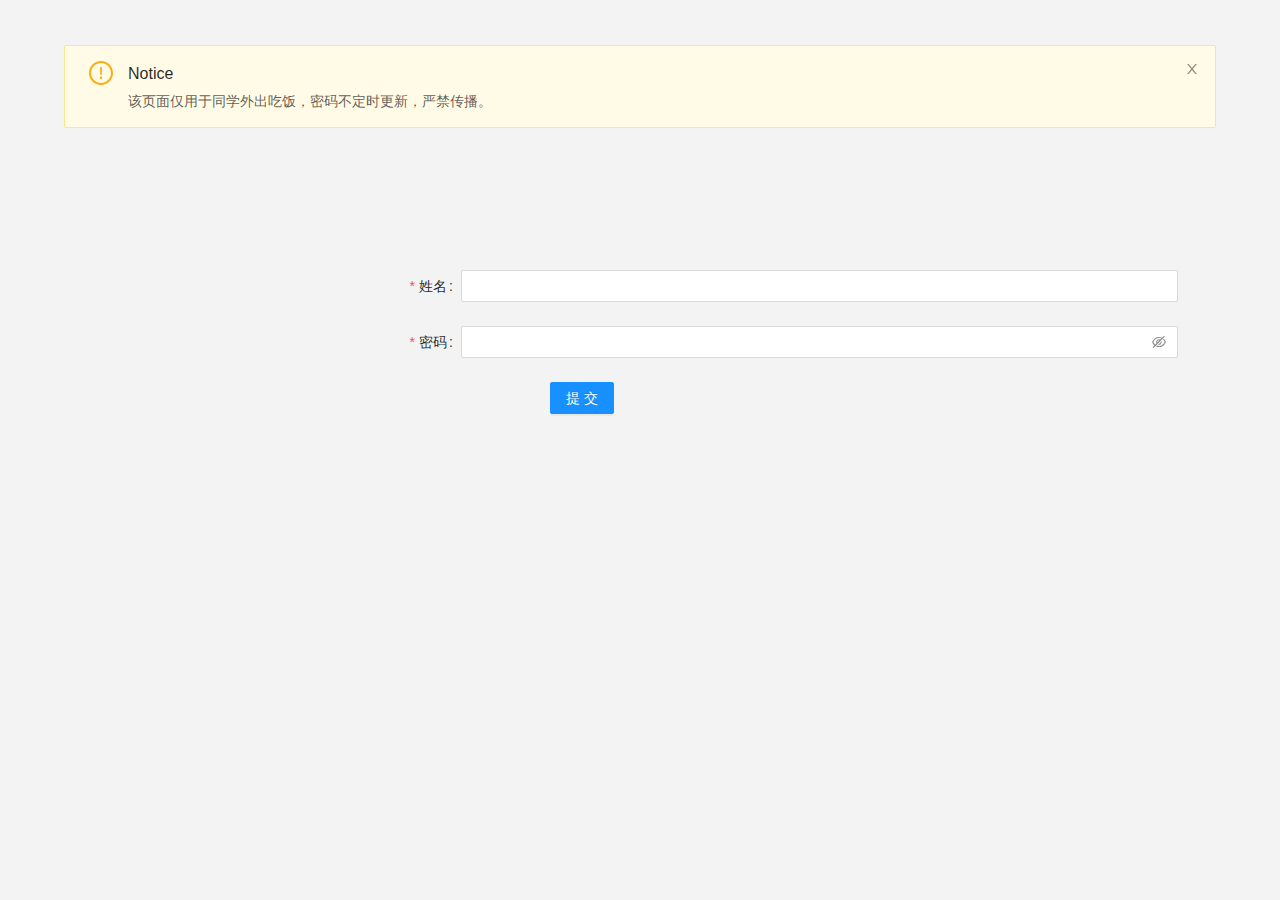
<file: index.html>
<!doctype html><html lang="en"><head><meta charset="utf-8"/><link rel="icon" href="/favicon.ico"/><meta name="viewport" content="width=device-width,initial-scale=1"/><meta name="theme-color" content="#000000"/><meta name="description" content="Web site created using create-react-app"/><link rel="apple-touch-icon" href="/logo192.png"/><link rel="manifest" href="/manifest.json"/><title>平安成电智慧通行</title><link href="/static/css/2.4deadad5.chunk.css" rel="stylesheet"><link href="/static/css/main.c7deb16d.chunk.css" rel="stylesheet"></head><body><noscript>You need to enable JavaScript to run this app.</noscript><div id="root"></div><script>!function(e){function t(t){for(var n,l,a=t[0],p=t[1],f=t[2],c=0,s=[];c<a.length;c++)l=a[c],Object.prototype.hasOwnProperty.call(o,l)&&o[l]&&s.push(o[l][0]),o[l]=0;for(n in p)Object.prototype.hasOwnProperty.call(p,n)&&(e[n]=p[n]);for(i&&i(t);s.length;)s.shift()();return u.push.apply(u,f||[]),r()}function r(){for(var e,t=0;t<u.length;t++){for(var r=u[t],n=!0,a=1;a<r.length;a++){var p=r[a];0!==o[p]&&(n=!1)}n&&(u.splice(t--,1),e=l(l.s=r[0]))}return e}var n={},o={1:0},u=[];function l(t){if(n[t])return n[t].exports;var r=n[t]={i:t,l:!1,exports:{}};return e[t].call(r.exports,r,r.exports,l),r.l=!0,r.exports}l.m=e,l.c=n,l.d=function(e,t,r){l.o(e,t)||Object.defineProperty(e,t,{enumerable:!0,get:r})},l.r=function(e){"undefined"!=typeof Symbol&&Symbol.toStringTag&&Object.defineProperty(e,Symbol.toStringTag,{value:"Module"}),Object.defineProperty(e,"__esModule",{value:!0})},l.t=function(e,t){if(1&t&&(e=l(e)),8&t)return e;if(4&t&&"object"==typeof e&&e&&e.__esModule)return e;var r=Object.create(null);if(l.r(r),Object.defineProperty(r,"default",{enumerable:!0,value:e}),2&t&&"string"!=typeof e)for(var n in e)l.d(r,n,function(t){return e[t]}.bind(null,n));return r},l.n=function(e){var t=e&&e.__esModule?function(){return e.default}:function(){return e};return l.d(t,"a",t),t},l.o=function(e,t){return Object.prototype.hasOwnProperty.call(e,t)},l.p="/";var a=this["webpackJsonppass-uestc"]=this["webpackJsonppass-uestc"]||[],p=a.push.bind(a);a.push=t,a=a.slice();for(var f=0;f<a.length;f++)t(a[f]);var i=p;r()}([])</script><script src="/static/js/2.618246a2.chunk.js"></script><script src="/static/js/main.50982694.chunk.js"></script></body></html>
</file>
<file: static/css/main.c7deb16d.chunk.css>
body{margin:0;font-family:-apple-system,BlinkMacSystemFont,"Segoe UI","Roboto","Oxygen","Ubuntu","Cantarell","Fira Sans","Droid Sans","Helvetica Neue",sans-serif;-webkit-font-smoothing:antialiased;-moz-osx-font-smoothing:grayscale;background-color:#f3f3f3}code{font-family:source-code-pro,Menlo,Monaco,Consolas,"Courier New",monospace}#root{position:relative;height:100%}.page-content{position:relative;top:0;height:300px;z-index:100;background-color:#fff}.alter-text{position:absolute;left:2%;top:21%;color:green;font-size:1.5rem;font-weight:500}.hr-line{position:absolute;top:45%;width:100%}svg.user-icon{top:54%}.users-icon,svg.user-icon{position:absolute;left:2.5%;width:6%;height:6%}.users-icon{top:70%}svg.time-icon{position:absolute;left:1.5%;top:85%;width:8%;height:8%}.entry-title{font-size:1rem}.title-user-name{position:absolute;left:10%;top:53%}.title-assign-type{position:absolute;left:10%;top:69%}.title-assign-time{position:absolute;left:10%;top:85%}.text-user-name{top:52%}.text-assign-type,.text-user-name{position:absolute;right:3%;font-size:1.5rem;font-weight:500}.text-assign-type{top:68%;color:#ec9035}.text-assign-time{position:absolute;right:3%;top:85%;overflow:hidden}.moving-text,.text-assign-time{font-size:1.1rem;font-weight:550;color:#58c0a5}.moving-text{display:inline-block;white-space:nowrap;-webkit-animation:wordsLoop 5s linear infinite normal;animation:wordsLoop 5s linear infinite normal}.text-assign-time2{position:absolute;right:3%;top:85%;overflow:hidden}.moving-text2,.text-assign-time2{font-size:1.1rem;font-weight:600;color:#58c0a5}.moving-text2{display:inline-block;white-space:nowrap;-webkit-animation:wordsLoop2 5s linear infinite normal;animation:wordsLoop2 5s linear infinite normal}.ant-form{position:absolute;top:30%;width:84%;left:8%}.ant-alert{position:absolute;top:5%;width:90%;left:5%}@-webkit-keyframes wordsLoop{0%{transform:translateX(0)}to{transform:translateX(-105%)}}@keyframes wordsLoop{0%{transform:translateX(0)}to{transform:translateX(-105%)}}@-webkit-keyframes wordsLoop2{0%{transform:translateX(105%)}to{transform:translateX(0)}}@keyframes wordsLoop2{0%{transform:translateX(105%)}to{transform:translateX(0)}}
/*# sourceMappingURL=main.c7deb16d.chunk.css.map */
</file>
